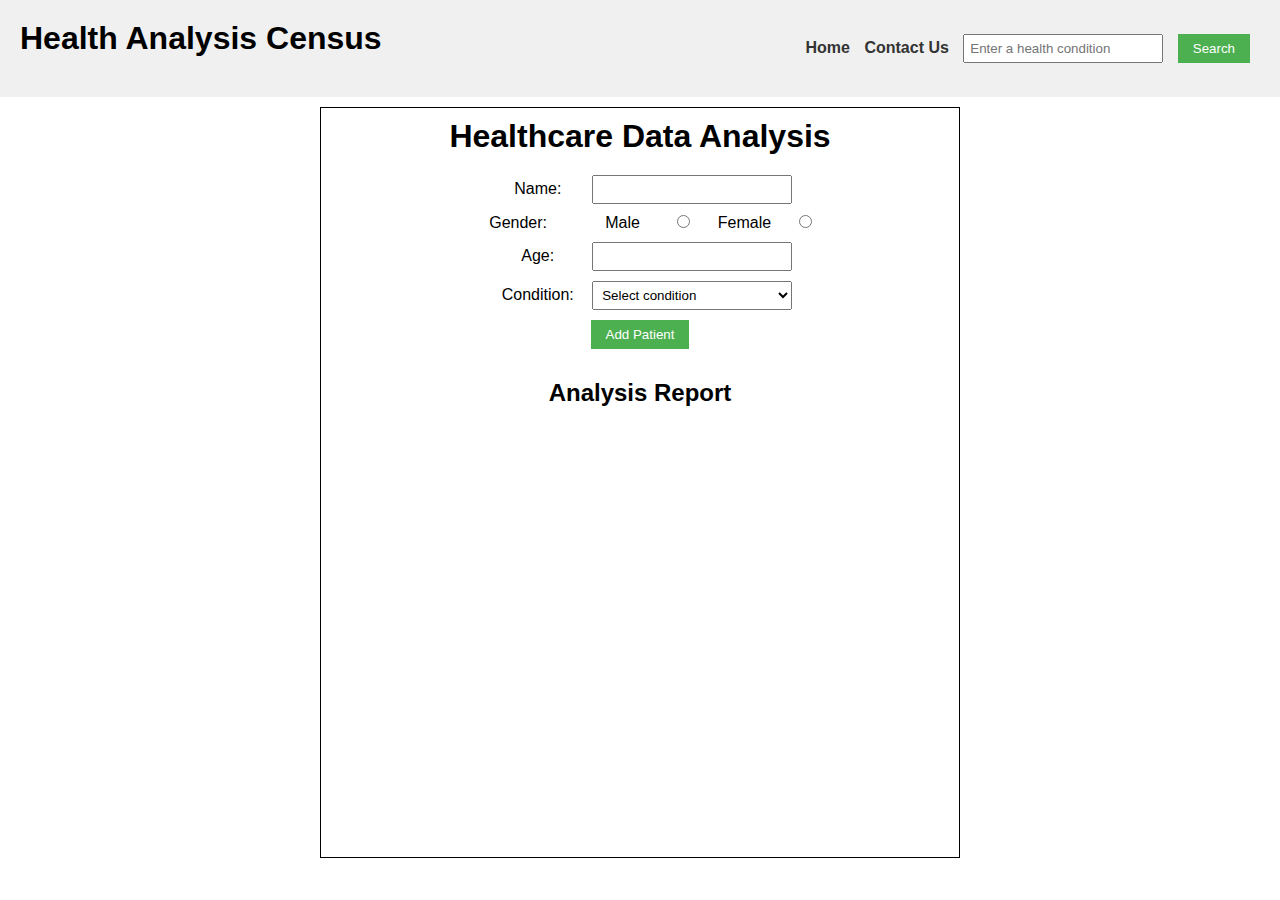
<file: index.html>
<!DOCTYPE html>
<html lang="en">
<head>
  <meta charset="UTF-8">
  <title>Health Analysis Data</title>
  <link rel="stylesheet" href="./style.css">
</head>
<body>
   <nav><h1>Health Analysis Census</h1>
<ul>
  <li><a href="./index.html" id="home">Home </a></li>
  <li><a href="./contact.html" id="contact">Contact Us </a></li>
  <li><input type="text" id="conditionInput" placeholder="Enter a health condition">  </li>
  <li><button id='btnSearch'>Search</button>
  </li>
</ul>
</nav>
<div class="container">
<div class="analysisForm">
<h1>Healthcare Data Analysis</h1>
<div>
<label for="name">Name:</label>
<input type="text" id="name">
</div>
<div>
<label>Gender:</label>
<label for="male">Male</label>
<input type="radio" name="gender" id="male" value="Male">
<label for="female">Female</label>
<input type="radio" name="gender" id="female" value="Female">
</div>
<div>
<label for="age">Age:</label>
<input type="number" id="age">
</div>
<div>
<label for="condition">Condition:</label>
<select id="condition">
  <option value="">Select condition</option>
  <option value="Diabetes">Diabetes</option>
  <option value="Thyroid">Thyroid</option>
  <option value="High Blood Pressure">High Blood Pressure</option>
</select>
</div>
<button id="addPatient">Add Patient</button>
<h2>Analysis Report</h2>
<div id="report"></div>
</div>
<div class="searchCondition">
    <div id="result"></div>
</div>
</div>
<script src="./script.js"></script>
</body>
</html>
</file>
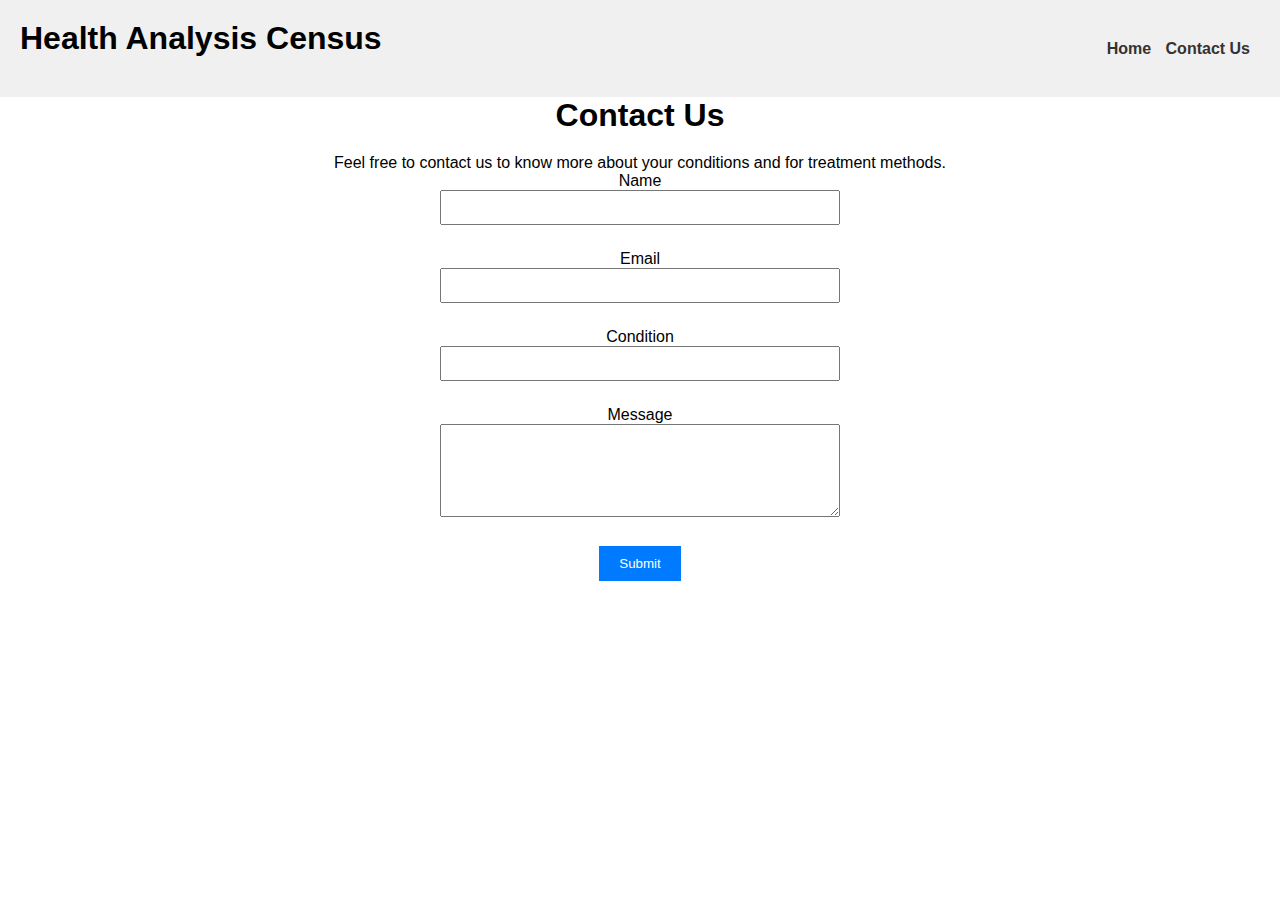
<file: contact.html>
<!DOCTYPE html>
<html lang="en">
<head>
  <meta charset="UTF-8">
  <title>Contact Us</title>
  <link rel="stylesheet" href="./style.css">
  <style>
    body{
        text-align: center;
    }
    /* Some basic styling for demonstration purposes */
    #contactForm {
      max-width: 400px;
      margin: 0 auto;
    }
    #contactForm input,
    #contactForm textarea {
      width: 100%;
      margin-bottom: 15px;
      padding: 8px;
    }
    #contactForm button {
      padding: 10px 20px;
      background-color: #007bff;
      color: white;
      border: none;
      cursor: pointer;
    }
    #contactForm button:hover {
      background-color: #0056b3;
    }
  </style>
</head>
<body>
  <nav><h1>Health Analysis Census</h1>
    <ul>
      <li><a href="./index.html" id="home">Home </a></li>
      <li><a href="./contact.html" id="contact">Contact Us </a></li>
      </li>

    </ul>
    </nav>
  <h1>Contact Us</h1>
  <p>Feel free to contact us to know more about your conditions and for treatment methods.</p>

  <form id="contactForm">
    <div>
      <label for="name">Name</label>
      <input type="text" id="name" name="name" required>
    </div>
    <div>
      <label for="email">Email</label>
      <input type="email" id="email" name="email" required>
    </div>
    <div>
      <label for="condition">Condition</label>
      <input type="text" id="condition" name="condition" required>
    </div>
    <div>
      <label for="message">Message</label>
      <textarea id="message" name="message" rows="5" required></textarea>
    </div>
    <button type="submit" onclick="thankyou()">Submit</button>
  </form>
  <script>
    function thankyou(){
        alert('Thank you for contacting us!')
    }
  </script>
</body>
</html>
</file>
<file: style.css>
/* Basic CSS for the navigation bar */

*{
    margin: 0;
    padding: 0;
    box-sizing: border-box;
}
nav {
    background-color: #f0f0f0;
    padding: 20px;
    display: flex;
    align-items: center;
    justify-content: space-between;
    
  }
  
  nav ul {
    list-style-type: none;
    /* padding: 0; */
  }
  
  nav ul li {
    display: inline;
    margin-right: 10px;
  }
  
  nav a {
    text-decoration: none;
    color: #333;
    font-weight: bold;
  }
  
  /* Basic CSS for the form elements */
  body {
    font-family: Arial, sans-serif;
    /* margin: 20px; */
  }
  
  h1 {
    margin-bottom: 20px;
  }
  
  div {
    margin-bottom: 10px;
  }
  
  label {
    display: inline-block;
    width: 100px;
  }
  
  input[type="text"],
  input[type="number"],
  select {
    width: 200px;
    padding: 5px;
  }
  
  button {
    padding: 7px 15px;
    background-color: #4CAF50;
    color: white;
    border: none;
    cursor: pointer;
  }
  
  button:hover {
    background-color: #45a049;
  }
  
  /* Basic CSS for the report section */
  h2 {
    margin-top: 30px;
  }
  
  #report,#result {
    padding: 10px;
    max-width: 400px;
    word-wrap: break-word;
  }
#result{
  height: 400px;
  width: 500px;
  display: flex;
  align-items: center;
  justify-content: space-around;
  flex-direction: column;
}
  #result img{
    width: 200px;
    height: 100px;
  }
  
  .container{
    padding: 10px;
    border:1px solid #000;
    text-align: center;
    margin: 10px auto;
    width:50%;
  }
</file>
